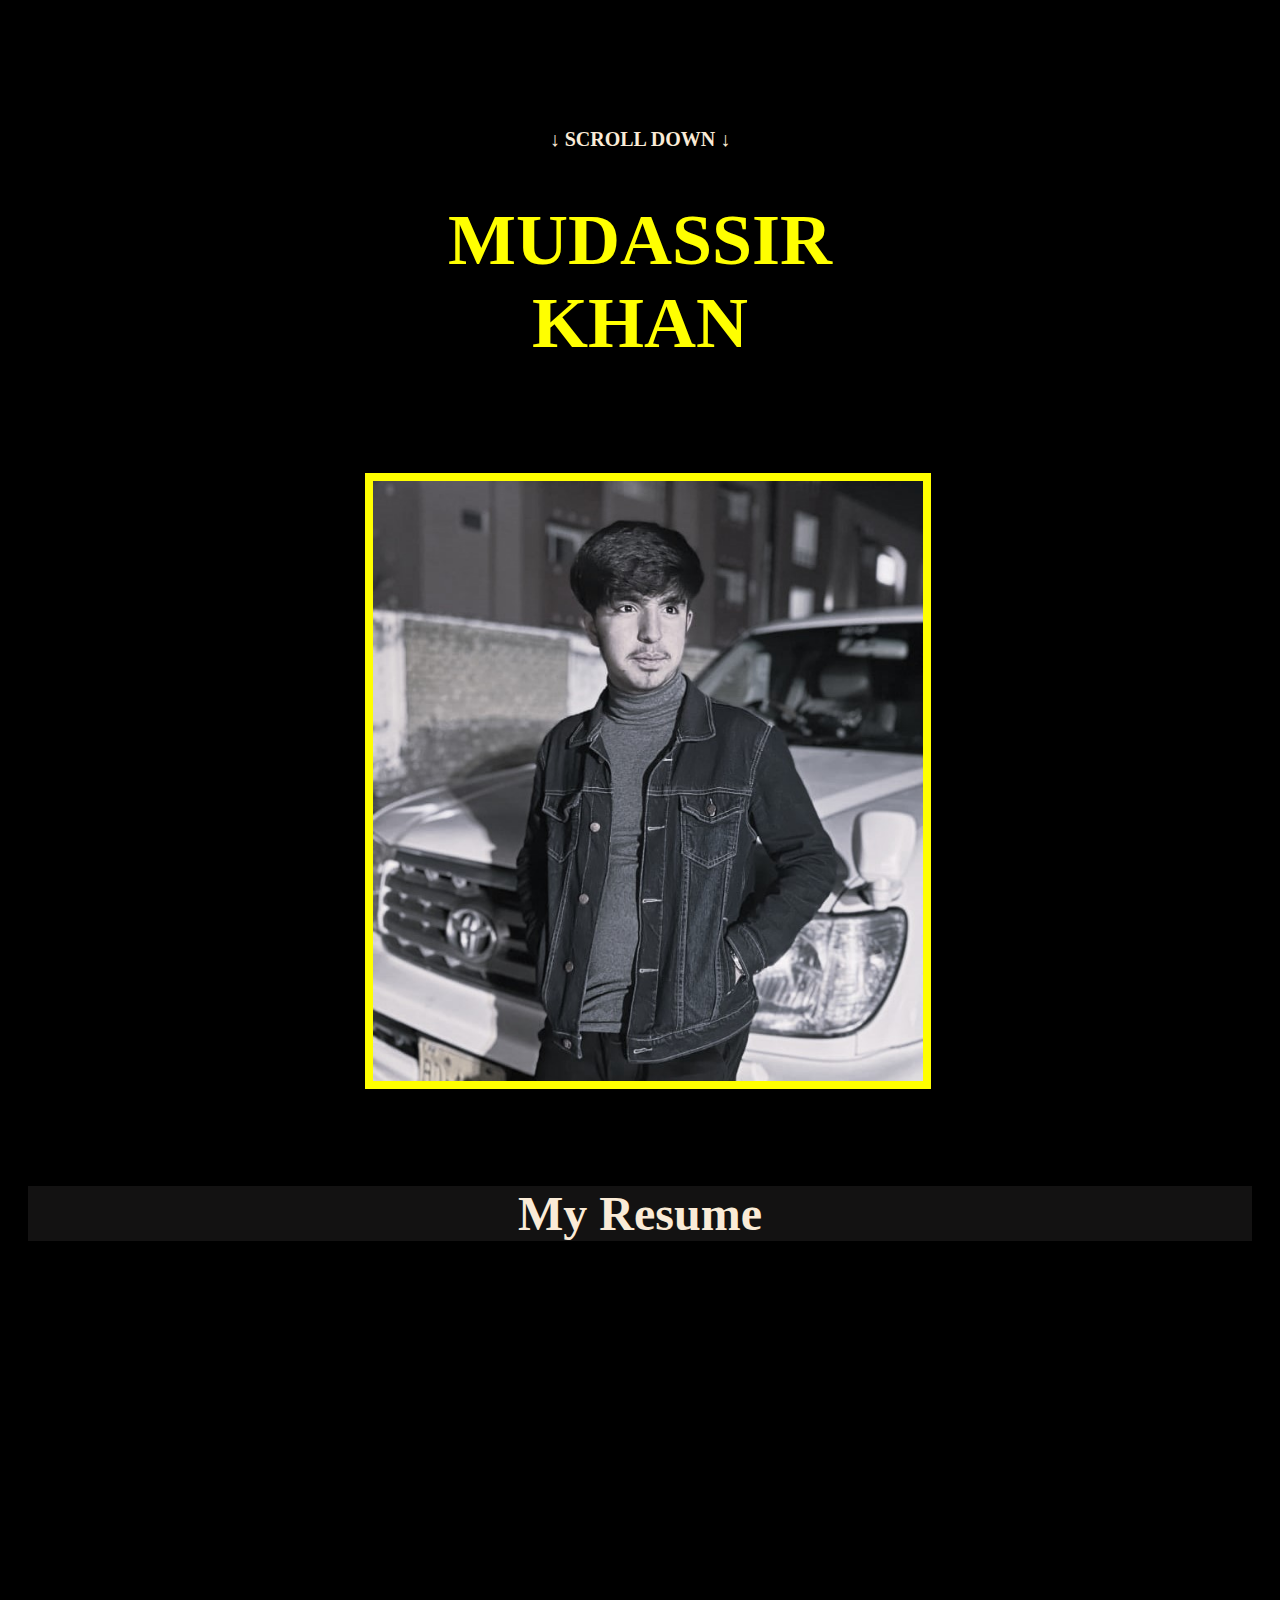
<file: index.html>
<!DOCTYPE html>
<html lang="en">
<head>
    <meta charset="UTF-8">
    <meta name="viewport" content="width=device-width, initial-scale=1.0">
    <title>My Resume</title>
    <link rel="stylesheet" href="style.css">
</head>
<body>
    <a href="second.html"><button class="button">MY RESUME</button></a>

</html>
</file>
<file: style.css>
html {
    background-color: black;
}
.poster{
    width: 50%;
  margin-left: 25%;
  margin-top: 100px;
  color: yellow;
  font-family: "Libre Baskerville", serif;
  text-align: center;
  animation: slidein 2s ease-out; 
}
.name{text-transform: uppercase;
  font-size:4.5rem
}
.my{
  background-color: #131212;
  color: antiquewhite;
  text-align: center;
  font-family: Cambria, Cochin, Georgia, Times, 'Times New Roman', serif;
  font-size: 3rem;
}
.white{
  color: antiquewhite;
  font-size: 20px;
}
#images{
    border: 8px solid;
    width: 550px;
    margin: 60px;
    height: 600px;
    margin-left: 5%;
}
.education{
  color: yellow;
  text-align: left;
  margin-left: 30px;
}
#first {
  padding: 30px;
  background-color: #131212;
  height: 350px;
  width: 40%;
  margin: 80px;
  box-shadow: 1px 1px 50px 6px yellow;
  position: relative;
  left: 8px;
    border-radius: 50px; 
    padding: 20px;
}
#second {
  padding: 30px;
  background-color: #131212;
  height: 350px;
  width: 40%;
  
  margin: 80px;
  box-shadow: 1px 1px 50px 6px yellow;
  position: relative;
  left: 50%;
    border-radius: 50px; 
    padding: 20px;
}
#third {
  padding: 30px;
  background-color: #131212;
  height: 350px;
  width: 40%;
  margin: 80px;
  box-shadow: 1px 1px 50px 6px yellow;
  position: relative;
  left: 8px;
    border-radius: 50px; 
    padding: 20px;
}
.image{
  position: absolute;
  left: 513px;
  height: 500px;
  width: 62%;
  padding-bottom: 200px;
  padding-top: 200px;
}
.button{
  background-color: yellow;
  width: 50%;
  height: 30px;
  text-align: center;
  font-family: fantasy;
  font-size: 20px;
  border-radius: 10px;
  margin-left: 320px;
  margin-top: 300px;
}
#name{
  color: yellow;
  margin-left: 435px;
  font-size: 70px;
  margin-top: -300px;
}
.color{
  color: white;
  margin-left: 301px;
  font-size: 60px;
}
</file>
